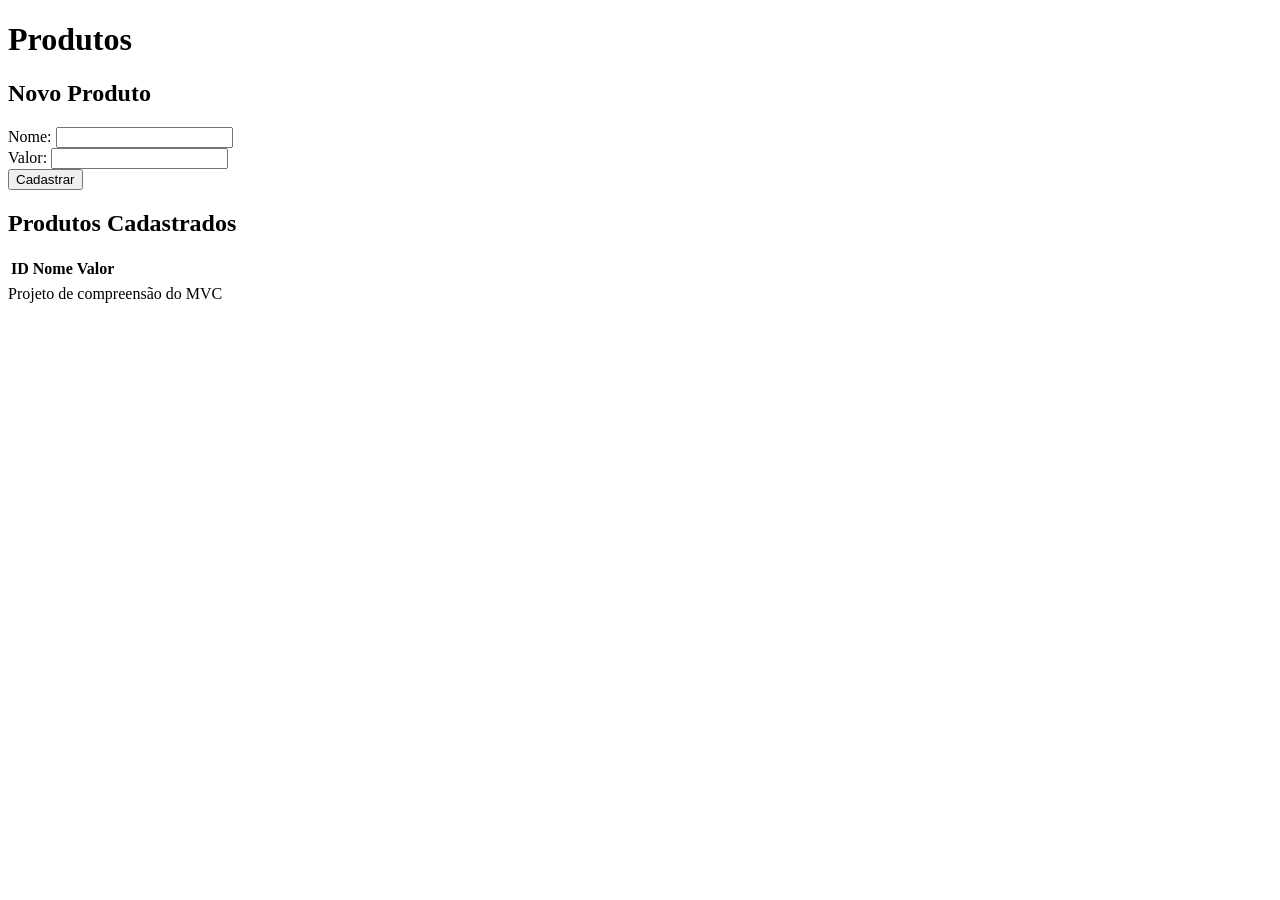
<file: aula-5/mvc/src/main/resources/view/products.html>
<!DOCTYPE html>
<html lang="pt-BR" xmlns:th="http://www.thymeleaf.org">
<head>
    <meta charset="UTF-8">
    <meta name="viewport" content="width=device-width, initial-scale=1.0">
    <link rel="stylesheet" th:href="@{/css/style.css}">
    <title>Home</title>
</head>
<body>
    <header>
        <h1>
            Produtos
        </h1>
    </header>
    <main>
        <section>
            <h2>Novo Produto</h2>
            <form th:action ="@{/products}" th:object="${product}" method="post">
                <div>
                    <label for= "name">Nome:</label>
                    <input id="name" type="text" th:field ="*{name}">
                </div>
                <div>
                    <label for="price">Valor: </label>
                    <input id="price" type="number" step="0.01" th:field="*{preco}">
                </div>
                <button type="submit">Cadastrar</button>
            </form>
        </section>
        <section>
            <h2>Produtos Cadastrados</h2>
            <table>
                <thead>
                    <tr>
                        <th>ID</th>
                        <th>Nome</th>
                        <th>Valor</th>
                    </tr>
                </thead>
                <tbody>
                    <tr th:each="product : ${products}">
                        <td th:text="${product.id}"></td>
                        <td th:text="${product.name}"></td>
                        <td th:text="${product.preco}"></td>
                    </tr>
                </tbody>
            </table>
        </section>
    </main>
    <footer>
        Projeto de compreensão do MVC
    </footer>
</body>
</html>
</file>
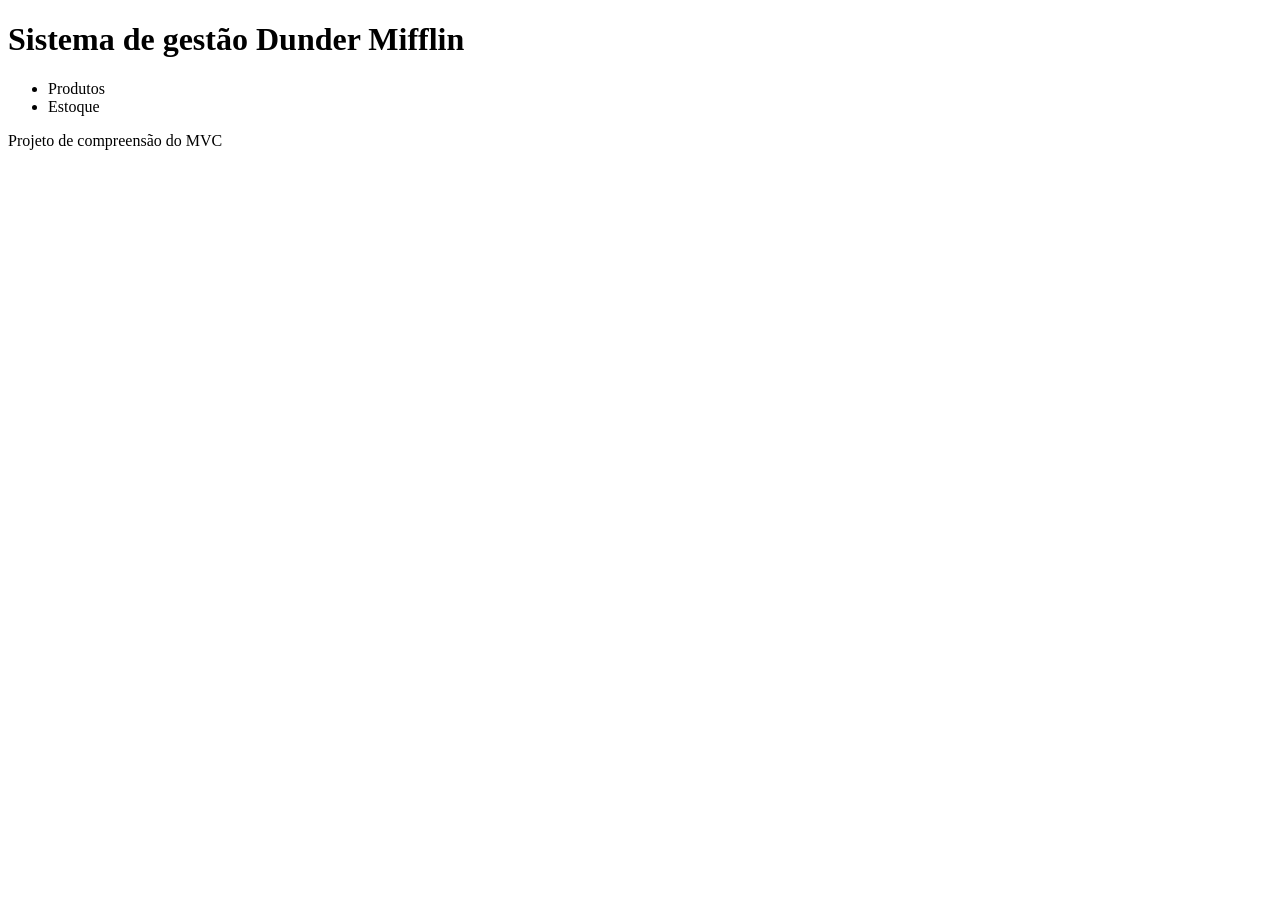
<file: aula-6/mvc/src/main/resources/view/home.html>
<!DOCTYPE html>
<html lang="pt-BR" xmlns:th=""http://www.thymeleaf.org>
<head>
    <meta charset="UTF-8">
    <meta name="viewport" content="width=device-width, initial-scale=1.0">
    <link rel="stylesheet" th:href="@{/css/style.css}">
    <title>Home</title>
</head>
<body>
    <header>
        <h1>
            Sistema de gestão Dunder Mifflin
        </h1>
    </header>
    <main>
        <nav>
            <ul>
                <li><a th:href="@{/products}">Produtos</a></li>
                <li><a th:href="@{/stock}">Estoque</a></li>
            </ul>
        </nav>
    </main>
    <footer>
        Projeto de compreensão do MVC
    </footer>
</body>
</html>
</file>
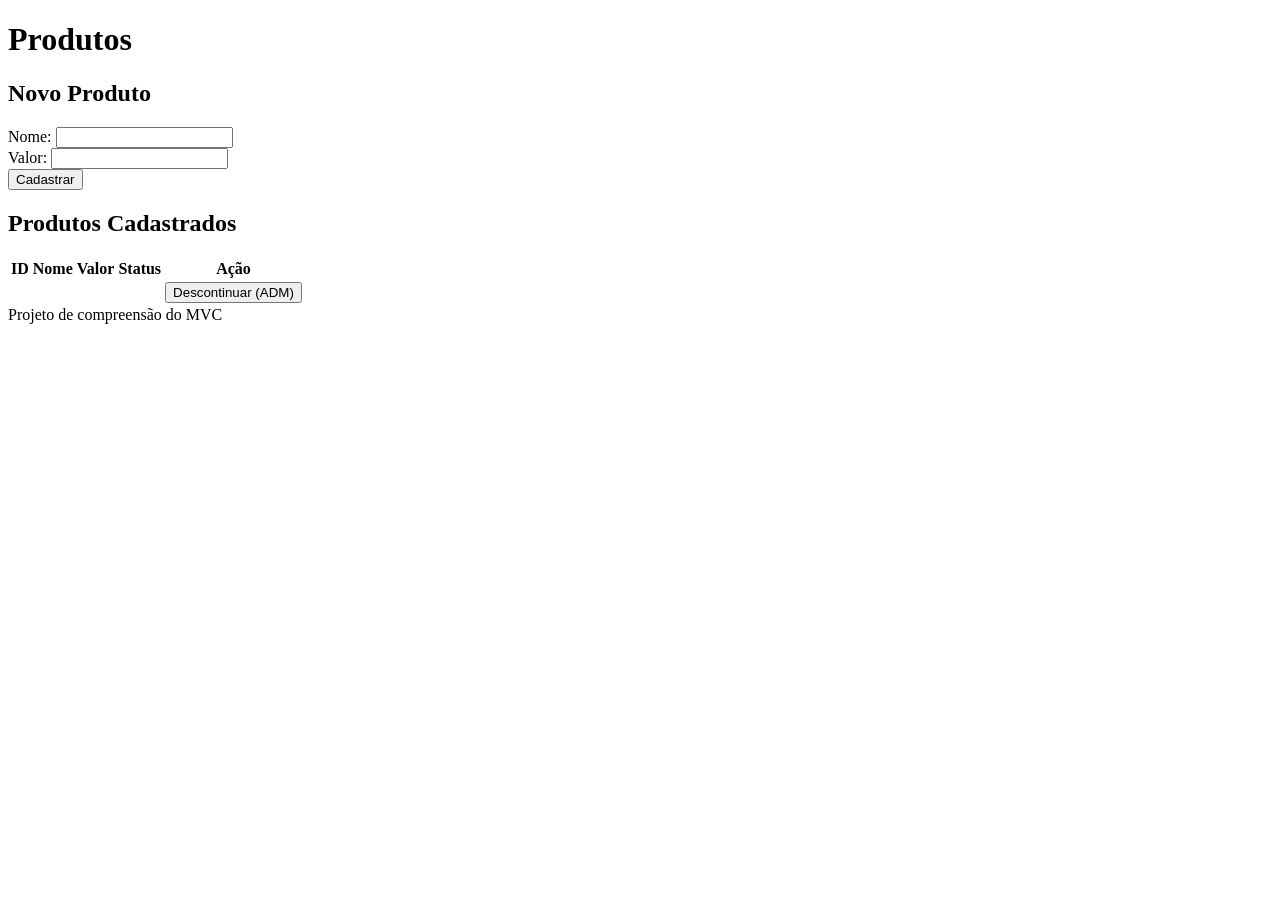
<file: aula-6/mvc/src/main/resources/view/products.html>
<!DOCTYPE html>
<html lang="pt-BR" xmlns:th="http://www.thymeleaf.org">
<head>
    <meta charset="UTF-8">
    <meta name="viewport" content="width=device-width, initial-scale=1.0">
    <link rel="stylesheet" th:href="@{/css/style.css}">
    <title>Home</title>
</head>
<body>
    <header>
        <h1>
            Produtos
        </h1>
    </header>
    <main>
        <section>
            <h2>Novo Produto</h2>
            <form th:action ="@{/products}" th:object="${product}" method="post">
                <div>
                    <label for= "name">Nome:</label>
                    <input id="name" type="text" th:field ="*{name}">
                </div>
                <div>
                    <label for="price">Valor: </label>
                    <input id="price" type="number" step="0.01" th:field="*{preco}">
                </div>
                <button type="submit">Cadastrar</button>
            </form>
        </section>
        <section>
            <h2>Produtos Cadastrados</h2>
            <table>
                <thead>
                    <tr>
                        <th>ID</th>
                        <th>Nome</th>
                        <th>Valor</th>
                        <th>Status</th>
                        <th>Ação</th>
                    </tr>
                </thead>
                <tbody>
                    <tr th:each="product : ${products}">
                        <td th:text="${product.id}"></td>
                        <td th:text="${product.name}"></td>
                        <td th:text="${product.preco}"></td>
                        <td th:text="${product.status}"></td>
                        <td>
                            <form th:if="${product.status.name() != 'DESCONTINUADO'}"
                                  th:action="@{/products/{id}/discontinue(id=${product.id})}" method="post">
                                <button type="submit">Descontinuar (ADM)</button>
                            </form>
                        </td>
                    </tr>
                </tbody>
            </table>
        </section>
    </main>
    <footer>
        Projeto de compreensão do MVC
    </footer>
</body>
</html>
</file>
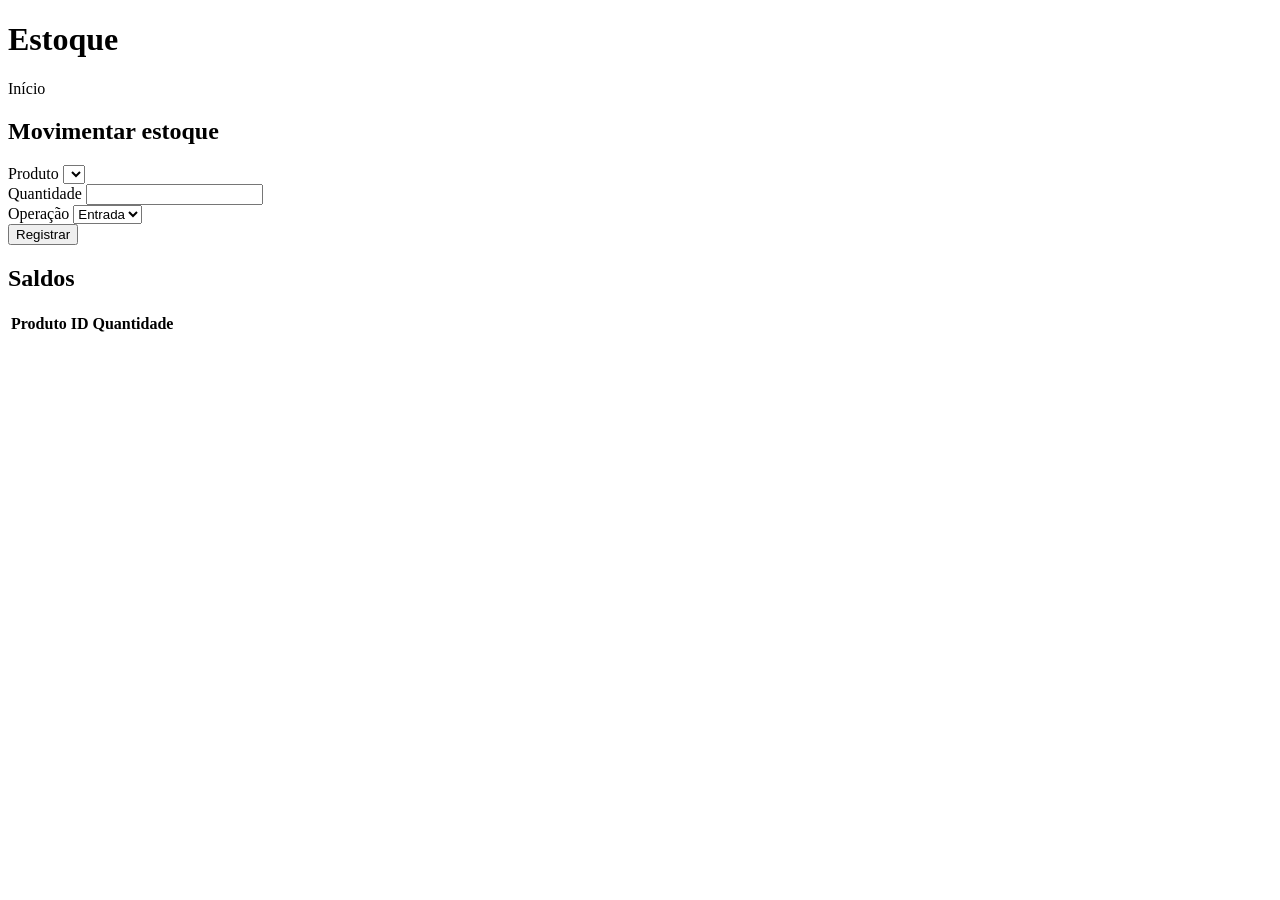
<file: aula-6/mvc/src/main/resources/view/stock.html>
<!DOCTYPE html>
<html lang="pt-BR" xmlns:th="http://www.thymeleaf.org">
<head>
    <meta charset="UTF-8">
    <meta name="viewport" content="width=device-width, initial-scale=1.0">
    <link rel="stylesheet" th:href="@{/css/style.css}">
    <title>Estoque</title>
</head>
<body>
<header><h1>Estoque</h1><a th:href="@{/}">Início</a></header>
<main>
    <section>
        <h2>Movimentar estoque</h2>
        <form th:action="@{/stock}" method="post">
            <div><label for="productId">Produto</label>
                <select id="productId" name="productId" required>
                    <option th:each="product : ${products}"
                            th:if="${product.status.name() != 'DESCONTINUADO'}"
                            th:value="${product.id}"
                            th:text="${product.name + ' (' + product.status + ')'}"></option>
                </select>
            </div>
            <div><label for="quantity">Quantidade</label>
                <input id="quantity" name="quantity" type="number" min="1" required></div>
            <div><label for="operation">Operação</label>
                <select id="operation" name="operation">
                    <option value="entrada">Entrada</option>
                    <option value="saida">Saída</option>
                </select>
            </div>
            <button type="submit">Registrar</button>
        </form>
    </section>
    <section>
        <h2>Saldos</h2>
        <table><thead><tr><th>Produto ID</th><th>Quantidade</th></tr></thead>
            <tbody><tr th:each="stock : ${stocks}">
                <td th:text="${stock.productId}"></td><td th:text="${stock.quantity}"></td>
            </tr></tbody>
        </table>
    </section>
</main>
</body>
</html>
</file>
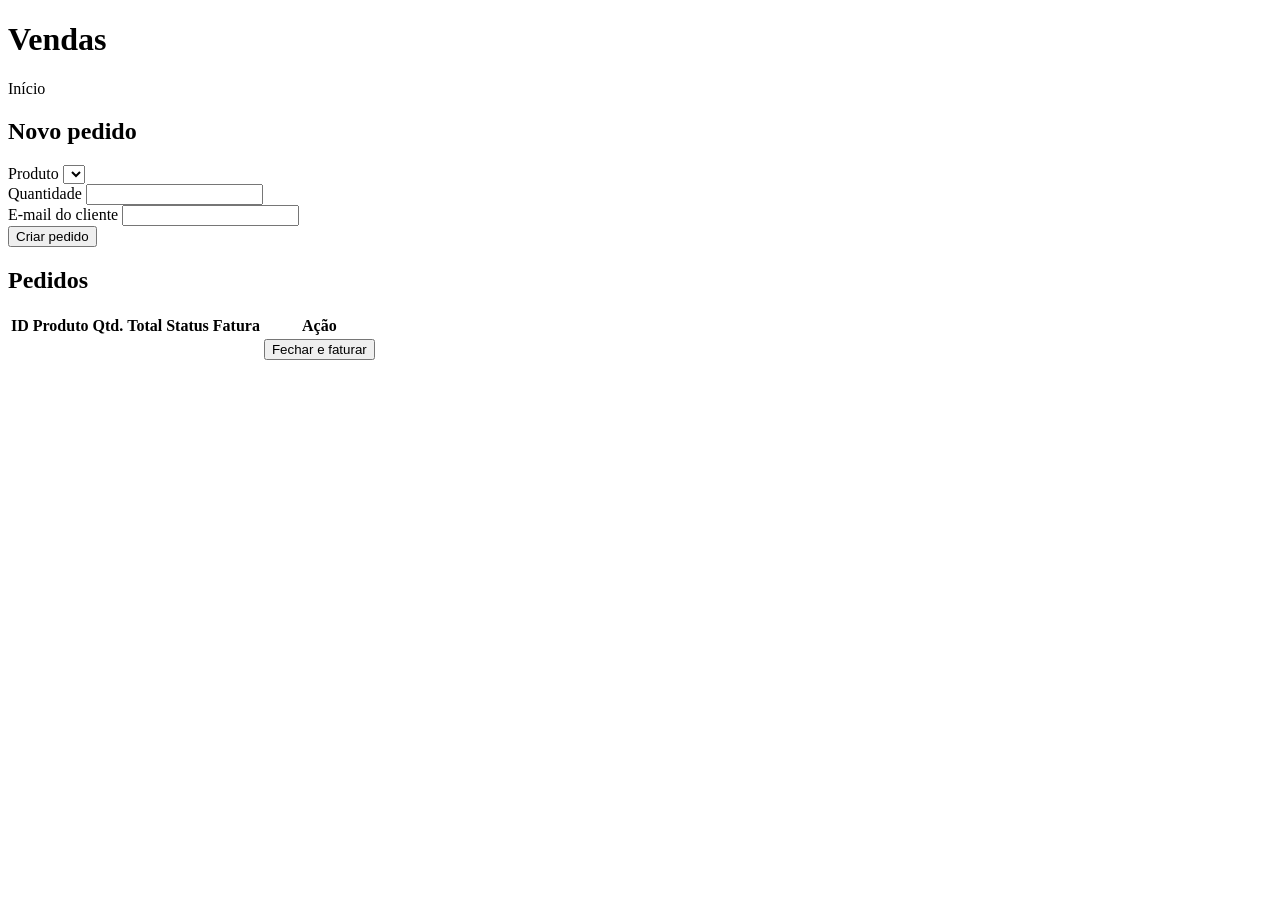
<file: aula-8/mvc/src/main/resources/view/sales.html>
<!DOCTYPE html>
<html lang="pt-BR" xmlns:th="http://www.thymeleaf.org">
<head>
    <meta charset="UTF-8">
    <meta name="viewport" content="width=device-width, initial-scale=1.0">
    <link rel="stylesheet" th:href="@{/css/style.css}">
    <title>Vendas</title>
</head>
<body>
<header><h1>Vendas</h1><a th:href="@{/}">Início</a></header>
<main>
    <section>
        <h2>Novo pedido</h2>
        <form th:action="@{/sales}" method="post">
            <div><label for="productId">Produto</label>
                <select id="productId" name="productId" required>
                    <option th:each="product : ${products}"
                            th:if="${product.status.name() == 'DISPONIVEL'}"
                            th:value="${product.id}"
                            th:text="${product.name + ' — R$ ' + product.preco}"></option>
                </select>
            </div>
            <div><label for="quantity">Quantidade</label>
                <input id="quantity" name="quantity" type="number" min="1" required></div>
            <div><label for="emailCliente">E-mail do cliente</label>
                <input id="emailCliente" name="emailCliente" type="email" required></div>
            <button type="submit">Criar pedido</button>
        </form>
    </section>
    <section>
        <h2>Pedidos</h2>
        <table><thead><tr><th>ID</th><th>Produto</th><th>Qtd.</th><th>Total</th><th>Status</th><th>Fatura</th><th>Ação</th></tr></thead>
            <tbody><tr th:each="pedido : ${pedidos}">
                <td th:text="${pedido.id}"></td>
                <td th:text="${pedido.product.name}"></td>
                <td th:text="${pedido.quantity}"></td>
                <td th:text="${pedido.total}"></td>
                <td th:text="${pedido.status}"></td>
                <td th:text="${pedido.faturaId ?: '—'}"></td>
                <td><form th:if="${pedido.status.name() == 'ABERTO'}"
                          th:action="@{/sales/{id}/close(id=${pedido.id})}" method="post">
                    <button type="submit">Fechar e faturar</button>
                </form></td>
            </tr></tbody>
        </table>
    </section>
</main>
</body>
</html>
</file>
